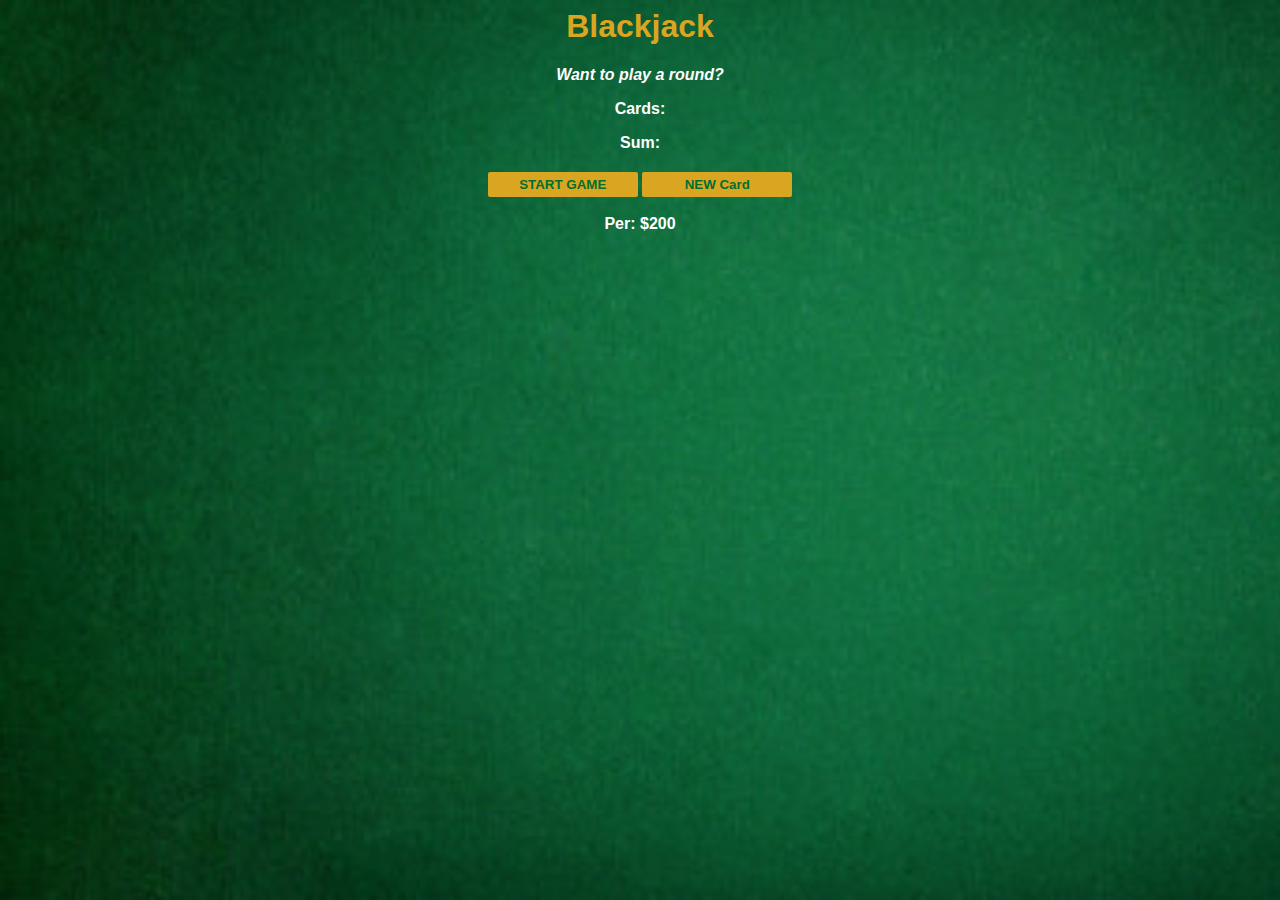
<file: Blackjack/index.html>
<html>
    <head>
         <link rel="stylesheet" href="index.css">
    </head>
    <body>
        <h1>Blackjack </h1>
        <p id="message-el">Want to play a round?</p>
        <p id="cards-el">Cards:</p>
        <p id="sum-el">Sum:</p>
        <button onclick="renderGame()">START GAME</button>
        <button onclick="newCard()">NEW Card</button>
        <p id="player-el"></p>
        <script src="index.js"> </script>
    </body>
</html>
</file>
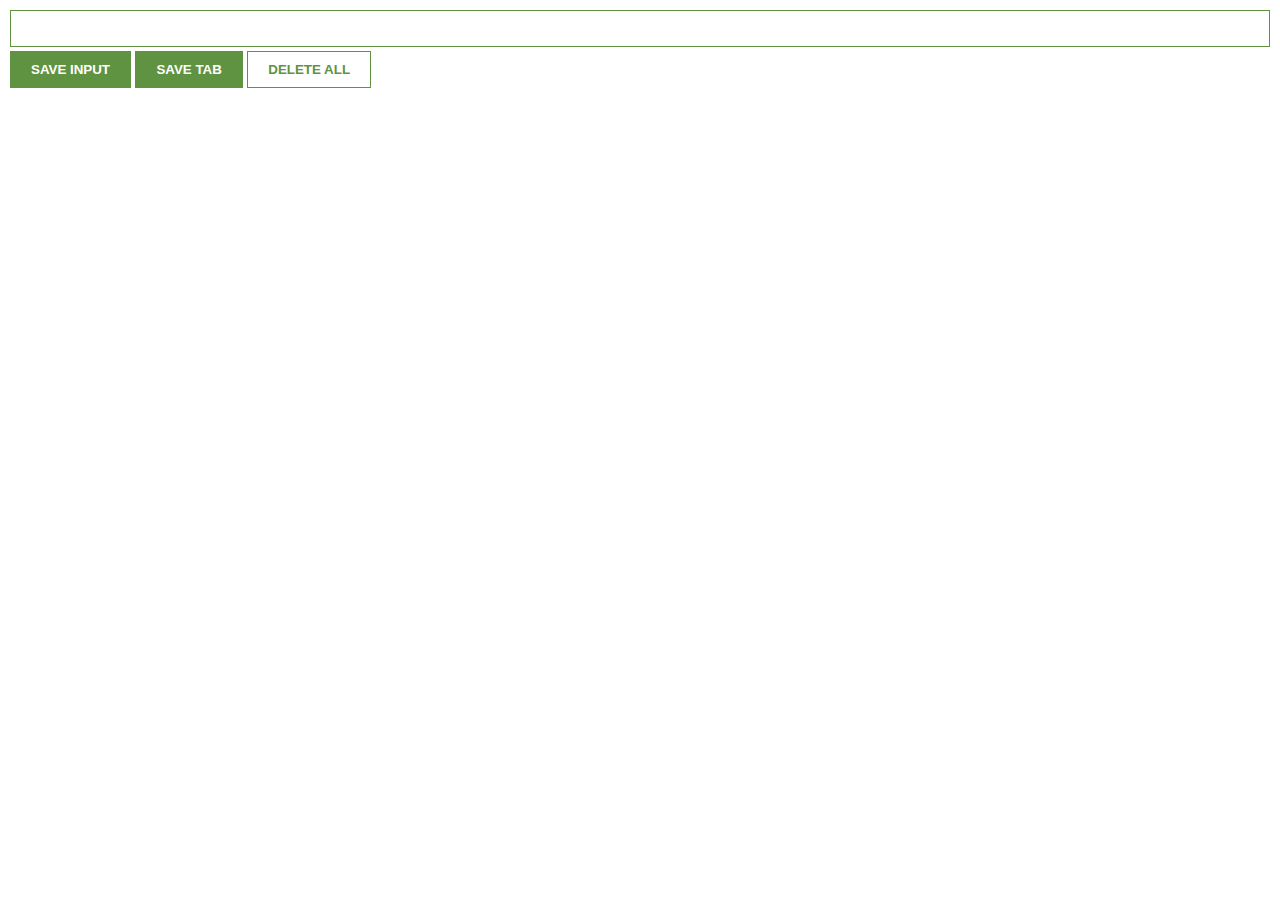
<file: chrome extention/index.html>
<html>
    <head>
        <link rel="stylesheet" href="index.css">
    </head>
    <body>
        <input type="text" id="input-el">
        <button id="input-btn" >SAVE INPUT</button>
        <button id="tab-btn">SAVE TAB</button>
        <button id="delete-btn">DELETE ALL</button>
        <ul id="ul-el">
        </ul>
        <script src="index.js"></script>
    </body>
</html>
</file>
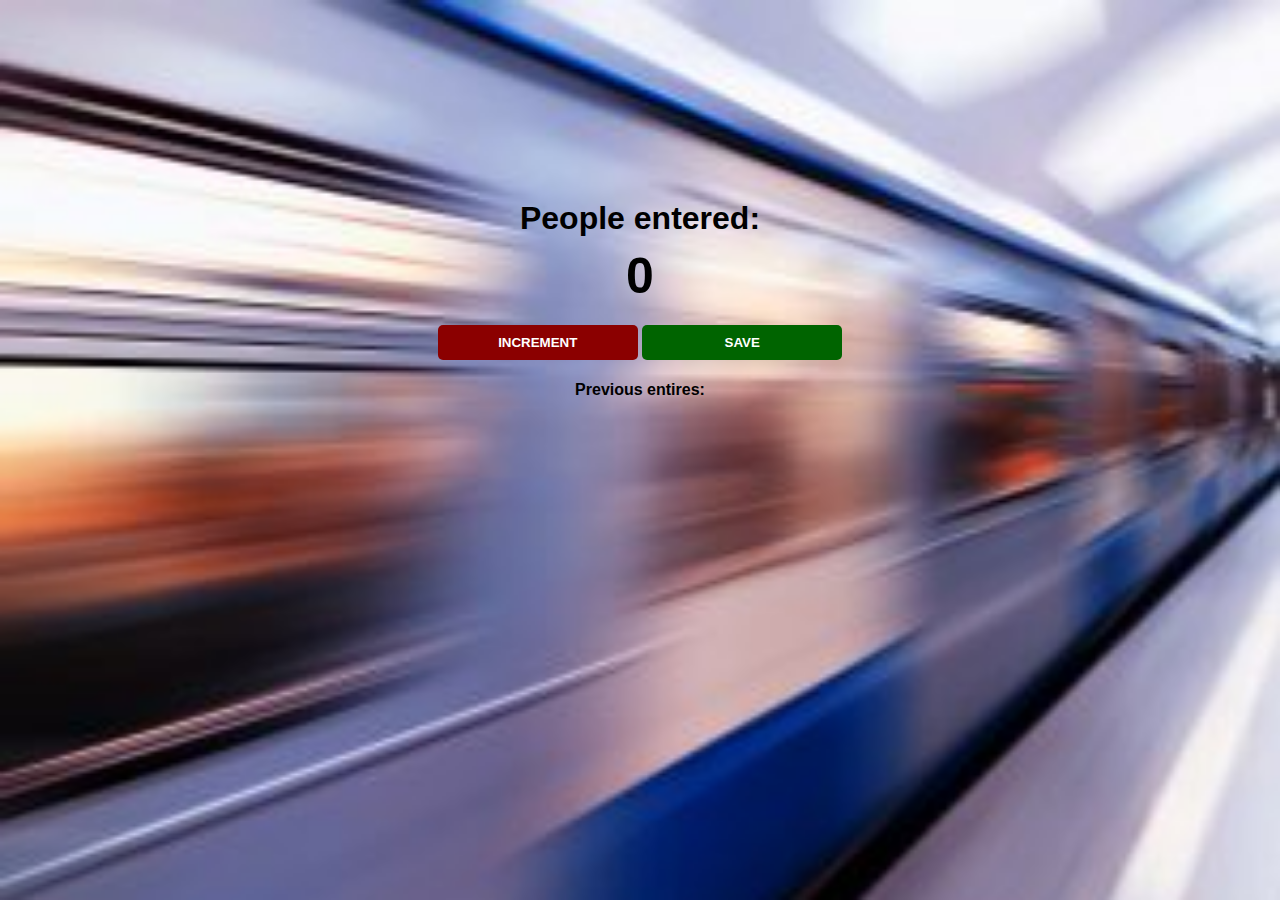
<file: passenger counter/index.html>
<html>
<head>
 
 <link rel="stylesheet" href="index.css">
</head>
<body>
      <h1>People entered:</h1>
      <h2 id="count-el">0</h2>
      <!--increment button-->
      <button id="increment-btn" onclick="increment()">INCREMENT</button>
      <button id="save-btn" onclick="save()">SAVE</button>
      <p id="save-el">Previous entires:</p>
      <script src="index.js"></script>
</body>
</html>
</file>
<file: Blackjack/index.css>
body{
   
    font-family: 'Trebuchet MS', 'Lucida Sans Unicode',
     'Lucida Grande', 'Lucida Sans', Arial,
      sans-serif;
    background-image:url("images/background.jpg") ;
    background-size: cover;
    text-align: center;
    color: white;
    font-weight: bold ;
}
h1{color: goldenrod;}
 
#message-el{
    font-style:italic ;
}

button{
    color:#016f32;
    
    background-color: goldenrod;
    width: 150px;  
    padding-top: 5px;
    padding-bottom: 5px;
    font-weight: bold;
    border: none;
    border-radius: 2px;
    margin-bottom: 2px;
    margin-top: 4px;
}
</file>
<file: chrome extention/index.css>
body{
    margin: 0;
    padding: 10px;
    font-family: Arial, Helvetica, sans-serif;
}

input{
    width: 100%;
    padding: 10px;
    box-sizing: border-box;
    border: 1px solid #5f9341;
    margin-bottom:4px;
}
 
button{
    background: #5f9341;
    color: white;
    padding: 10px 20px;
    border: 1px solid #5f9341;
    font-weight: bold;
}
 #delete-btn{
       background: white;
       color:#5f9341 ;
 }

ul{
    list-style:none;
    padding-left: 0;
}
li{
    margin-top: 5px;
}
 a{
    color: #5f9341;
}
</file>
<file: passenger counter/index.css>
body {
    background-image: url("subway.jpg");
    background-size: cover;
    font-family: -apple-system, BlinkMacSystemFont, 'Segoe UI', Roboto, Oxygen, Ubuntu, Cantarell, 'Open Sans', 'Helvetica Neue', sans-serif;
    font-weight: bold;
    text-align: center;
}

h1 {
    margin-top:200px;
    margin-bottom: 10px;
}

h2 {
    font-size: 50px;
    margin-top: 0;
    margin-bottom: 20px;
}

button {
    border: none;
    padding-top: 10px;
    padding-bottom: 10px;
    color: white;
    font-weight: bold;
    width: 200px;
    margin-bottom: 5px;
    border-radius: 5px;
}

#increment-btn {
    background: darkred;
}

#save-btn {
    background: darkgreen;
}
</file>
